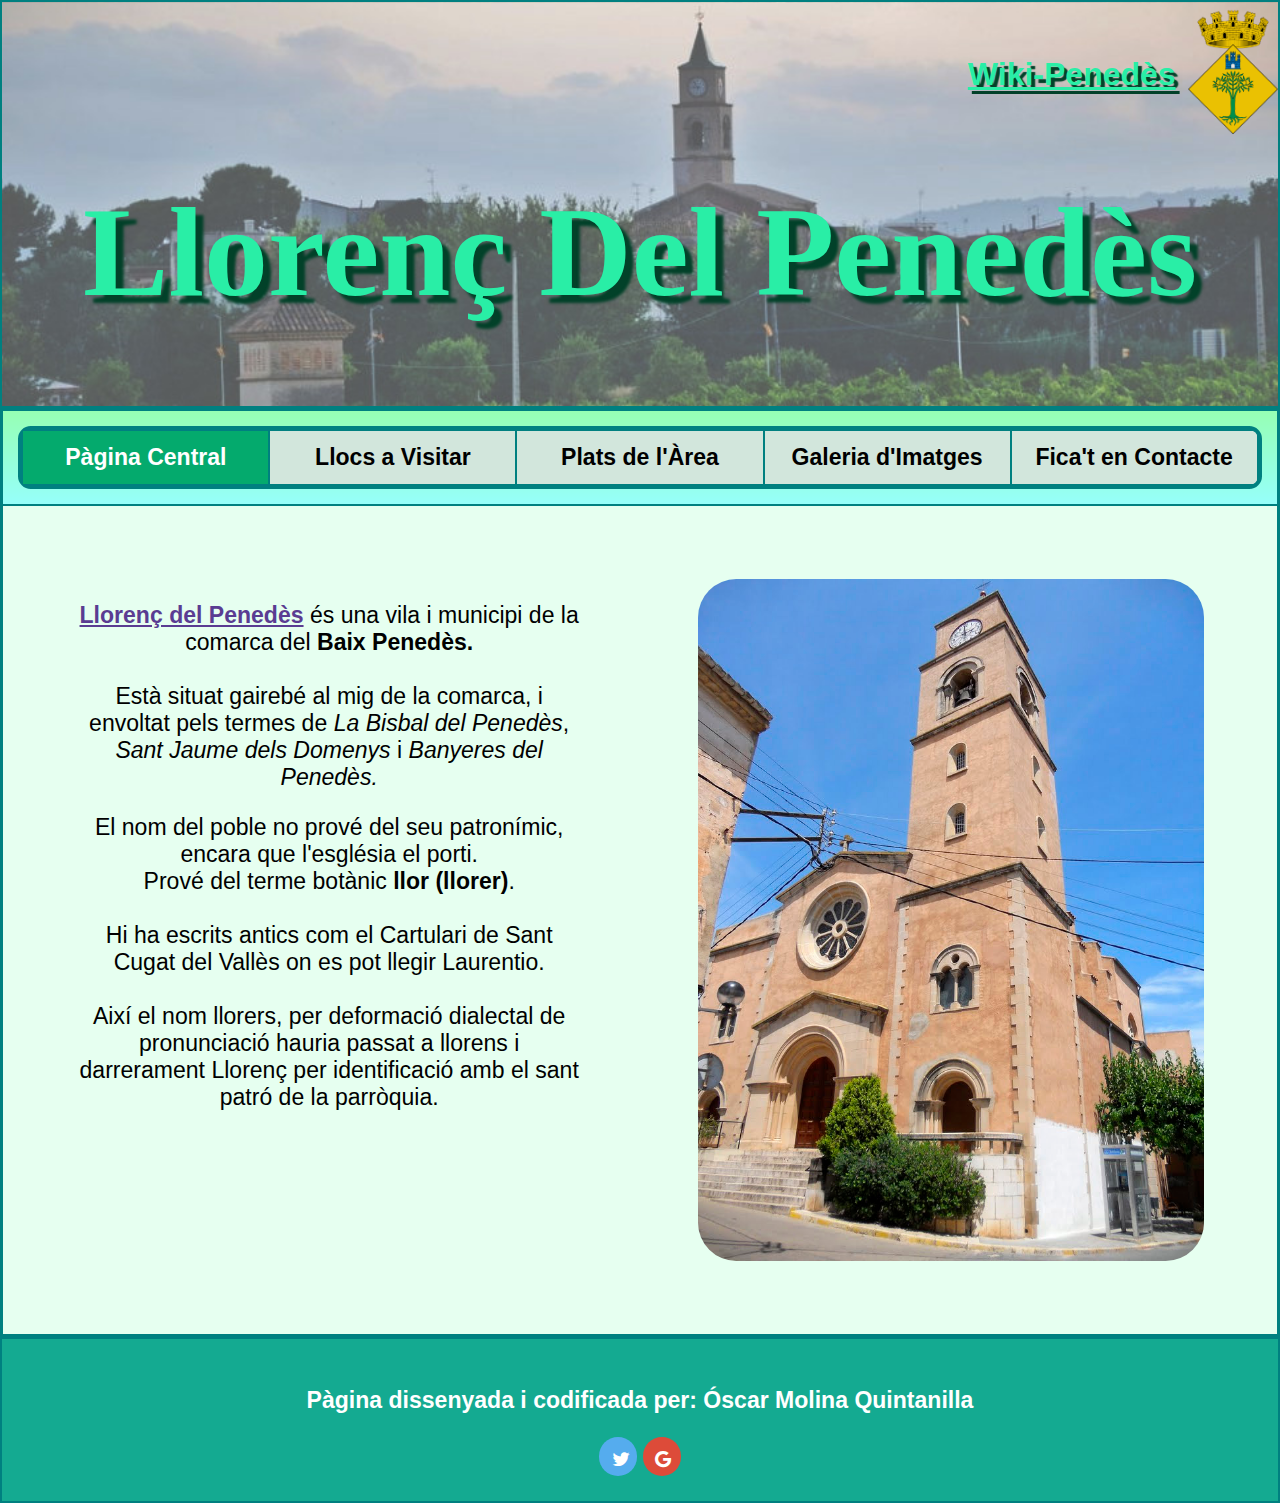
<file: index.html>
<!DOCTYPE html>
<html lang="ca">

<head>
    <meta charset="UTF-8">
    <meta name="viewport" content="width=device-width, initial-scale=1.0">
    <link rel="stylesheet" href="css/styles.css">
    <link rel="stylesheet" href="https://cdnjs.cloudflare.com/ajax/libs/font-awesome/4.7.0/css/font-awesome.min.css">
    <title>Benvolgut a Llorenç!</title>
</head>

<body>
    <header>
        <img id="escuticon" src="imatges/EscutPenedès.png" alt="Escut de Llorenç del Penedès">
        <h3><u>Wiki-Penedès</u></h3>
        <h1>Llorenç Del Penedès</h1>
    </header>
    <section>
        <nav>
            <ul>
                <li><a class="active" href="index.html">Pàgina Central</a></li>
                <li><a href="llocs.html">Llocs a Visitar</a></li>
                <li><a href="plats.html">Plats de l'Àrea</a></li>
                <li><a href="galeria.html">Galeria d'Imatges</a></li>
                <li><a href="form.html">Fica't en Contacte</a></li>
            </ul>
        </nav>
        <article>
            <div class="flex-container fade">
                <div class="articlesplit splitindex fadefromleft">
                    <p><a href="https://ca.wikipedia.org/wiki/Lloren%C3%A7_del_Pened%C3%A8s"><strong>Llorenç del
                                Penedès</strong></a> és una vila i municipi de la comarca del <strong>Baix
                            Penedès.</strong>
                        <br><br> Està situat gairebé al mig de la comarca, i envoltat pels termes de <em>La Bisbal del
                            Penedès</em>, <em>Sant Jaume dels Domenys</em> i <em>Banyeres del Penedès.</em>
                    </p>
                    <p>El nom del poble no prové del seu patronímic, encara que l'església el porti.<br> Prové del terme
                        botànic <strong>llor (llorer)</strong>. <br><br>Hi ha escrits antics com el Cartulari de Sant
                        Cugat
                        del
                        Vallès on es pot llegir Laurentio. <br><br>Així el nom llorers, per deformació dialectal de
                        pronunciació
                        hauria passat a llorens i darrerament Llorenç per identificació amb el sant patró de la
                        parròquia.
                    </p>
                </div>
                <div class="articlesplit splitindex">
                    <img class="fadefromright" src="imatges/llorenç.jpg"
                        alt="Imatge de l'església parroquial de Llorenç del Penedès">
                </div>
                <!-- <div class="articlesplit">
                    <p>El nom del poble no prové del seu patronímic, encara que l'església el porti.<br> Prové del terme
                        botànic <strong>llor (llorer)</strong>. <br><br>Hi ha escrits antics com el Cartulari de Sant
                        Cugat
                        del
                        Vallès on es pot llegir Laurentio. Així el nom llorers, per deformació dialectal de pronunciació
                        hauria passat a llorens i darrerament Llorenç per identificació amb el sant patró de la
                        parròquia.
                    </p>
                </div> -->
            </div>
        </article>
    </section>
    <footer>
        <p>Pàgina dissenyada i codificada per: Óscar Molina Quintanilla</p>
        <a href="https://twitter.com/AjLlorenc" class="fa fa-twitter">&nbsp;</a>
        <a href="https://docs.google.com/document/d/1YqgTriatnsr0ngJTPFR2jQ3R68VyfBjuWBWmAootc14/edit?usp=sharing"
            class="fa fa-google">&nbsp;</a>
    </footer>
</body>

</html>
</file>
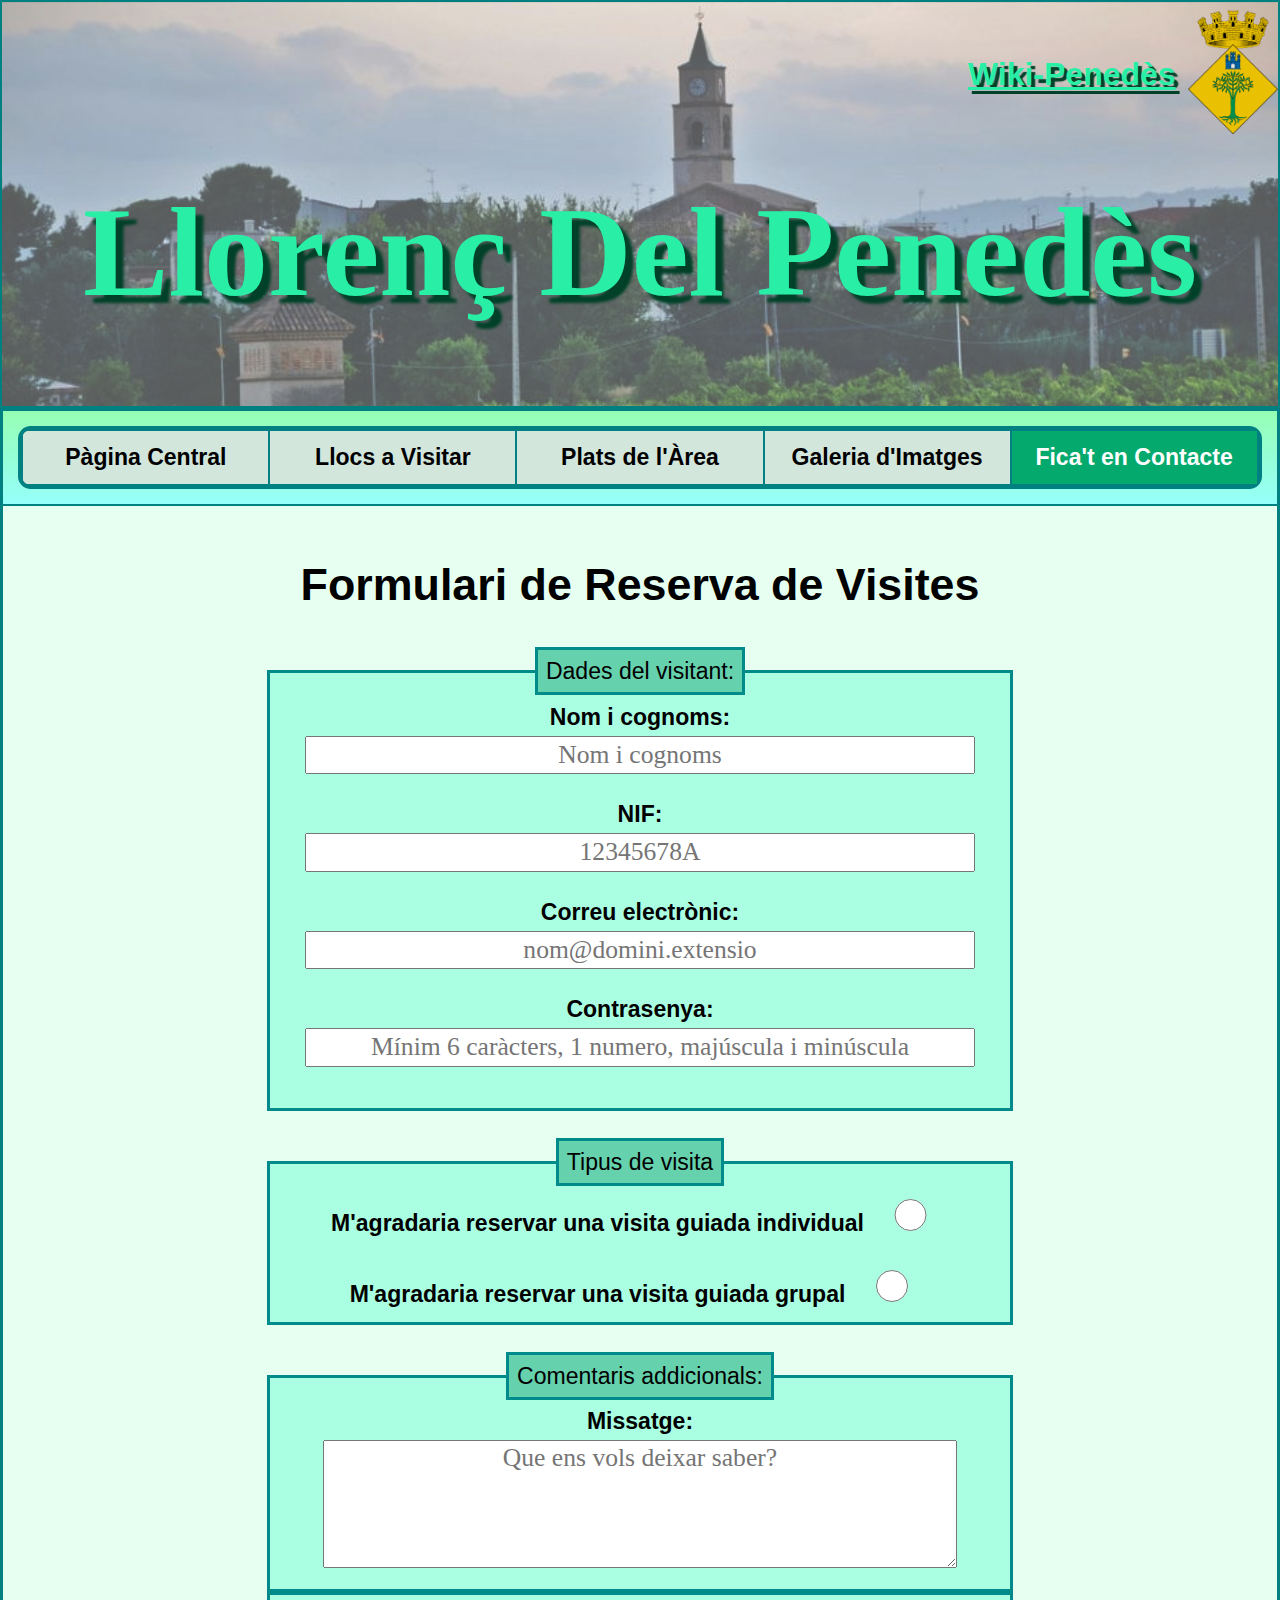
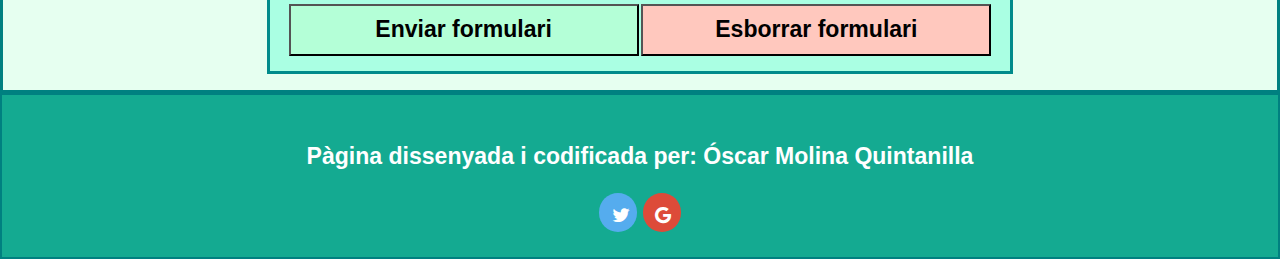
<file: form.html>
<!DOCTYPE html>
<html lang="ca">

<head>
    <meta charset="UTF-8">
    <meta name="viewport" content="width=device-width, initial-scale=1.0">
    <link rel="stylesheet" href="css/formstyles.css">
    <link rel="stylesheet" href="css/styles.css">
    <link rel="stylesheet" href="https://cdnjs.cloudflare.com/ajax/libs/font-awesome/4.7.0/css/font-awesome.min.css">
    <script src="js/formscript.js"></script>
    <title>Formulari Óscar M.Q.</title>
</head>

<body>
    <header>
        <img id="escuticon" src="imatges/EscutPenedès.png" alt="Escut de Llorenç del Penedès">
        <h3><u>Wiki-Penedès</u></h3>
        <h1>Llorenç Del Penedès</h1>
    </header>
    <section>
        <nav>
            <ul>
                <li><a href="index.html">Pàgina Central</a></li>
                <li><a href="llocs.html">Llocs a Visitar</a></li>
                <li><a href="plats.html">Plats de l'Àrea</a></li>
                <li><a href="galeria.html">Galeria d'Imatges</a></li>
                <li><a class="active" href="form.html">Fica't en Contacte</a></li>
            </ul>
        </nav>
        <article>
            <form class="fade" id="formulari" name="formulari" action="gracies.html" onsubmit="return validarForm();"
                method="get">
                <h2>Formulari de Reserva de Visites</h2>
                <fieldset>
                    <legend>Dades del visitant:</legend>
                    <label for="nom">Nom i cognoms:</label><br>
                    <input class="fullwidth" type="text" id="nom" name="nom" placeholder="Nom i cognoms"
                        required><br><br>
                    <label for="doc">NIF:</label><br>
                    <input class="fullwidth" type="text" id="doc" name="doc" placeholder="12345678A" maxlength="9"
                        pattern="[XYZ]?[0-9]{7,8}[A-Z]" required><br><br>
                    <label for="correu">Correu electrònic:</label><br>
                    <input class="fullwidth" type="email" id="correu" name="correu" placeholder="nom@domini.extensio"
                        pattern="[a-z0-9._%+\-]+@[a-z0-9.\-]+\.[a-z]{2,}$" required><br><br>
                    <label for="pass">Contrasenya:</label><br>
                    <input class="fullwidth" type="password" id="pass" name="pass"
                        placeholder="Mínim 6 caràcters, 1 numero, majúscula i minúscula"
                        pattern="(?=.*\d)(?=.*[a-z])(?=.*[A-Z]).{6,}" required><br><br>
                </fieldset>
                <br>
                <fieldset>
                    <legend>Tipus de visita</legend>
                    <label for="individual">M'agradaria reservar una visita guiada individual</label>
                    <input type="radio" id="individual" name="radiotour" value="individual"> <br><br>
                    <label for="grupal">M'agradaria reservar una visita guiada grupal</label>
                    <input type="radio" id="grupal" name="radiotour" value="grupal">

                </fieldset>
                <br>
                <fieldset>
                    <legend>Comentaris addicionals:</legend>
                    <label for="missatge">Missatge:</label><br>
                    <textarea id="missatge" name="missatge" placeholder="Que ens vols deixar saber?"></textarea>
                </fieldset>
                <fieldset class="flex-container">
                    <legend id="hiddenlegend"><span></span></legend>
                    <button type="submit" id="submit">Enviar formulari</button>
                    <button type="reset" id="reset">Esborrar formulari</button>
                </fieldset>
            </form>
        </article>
    </section>
    <footer>
        <p>Pàgina dissenyada i codificada per: Óscar Molina Quintanilla</p>
        <a href="https://twitter.com/AjLlorenc" class="fa fa-twitter">&nbsp;</a>
        <a href="https://docs.google.com/document/d/1YqgTriatnsr0ngJTPFR2jQ3R68VyfBjuWBWmAootc14/edit?usp=sharing"
            class="fa fa-google">&nbsp;</a>
    </footer>
</body>

</html>
</file>
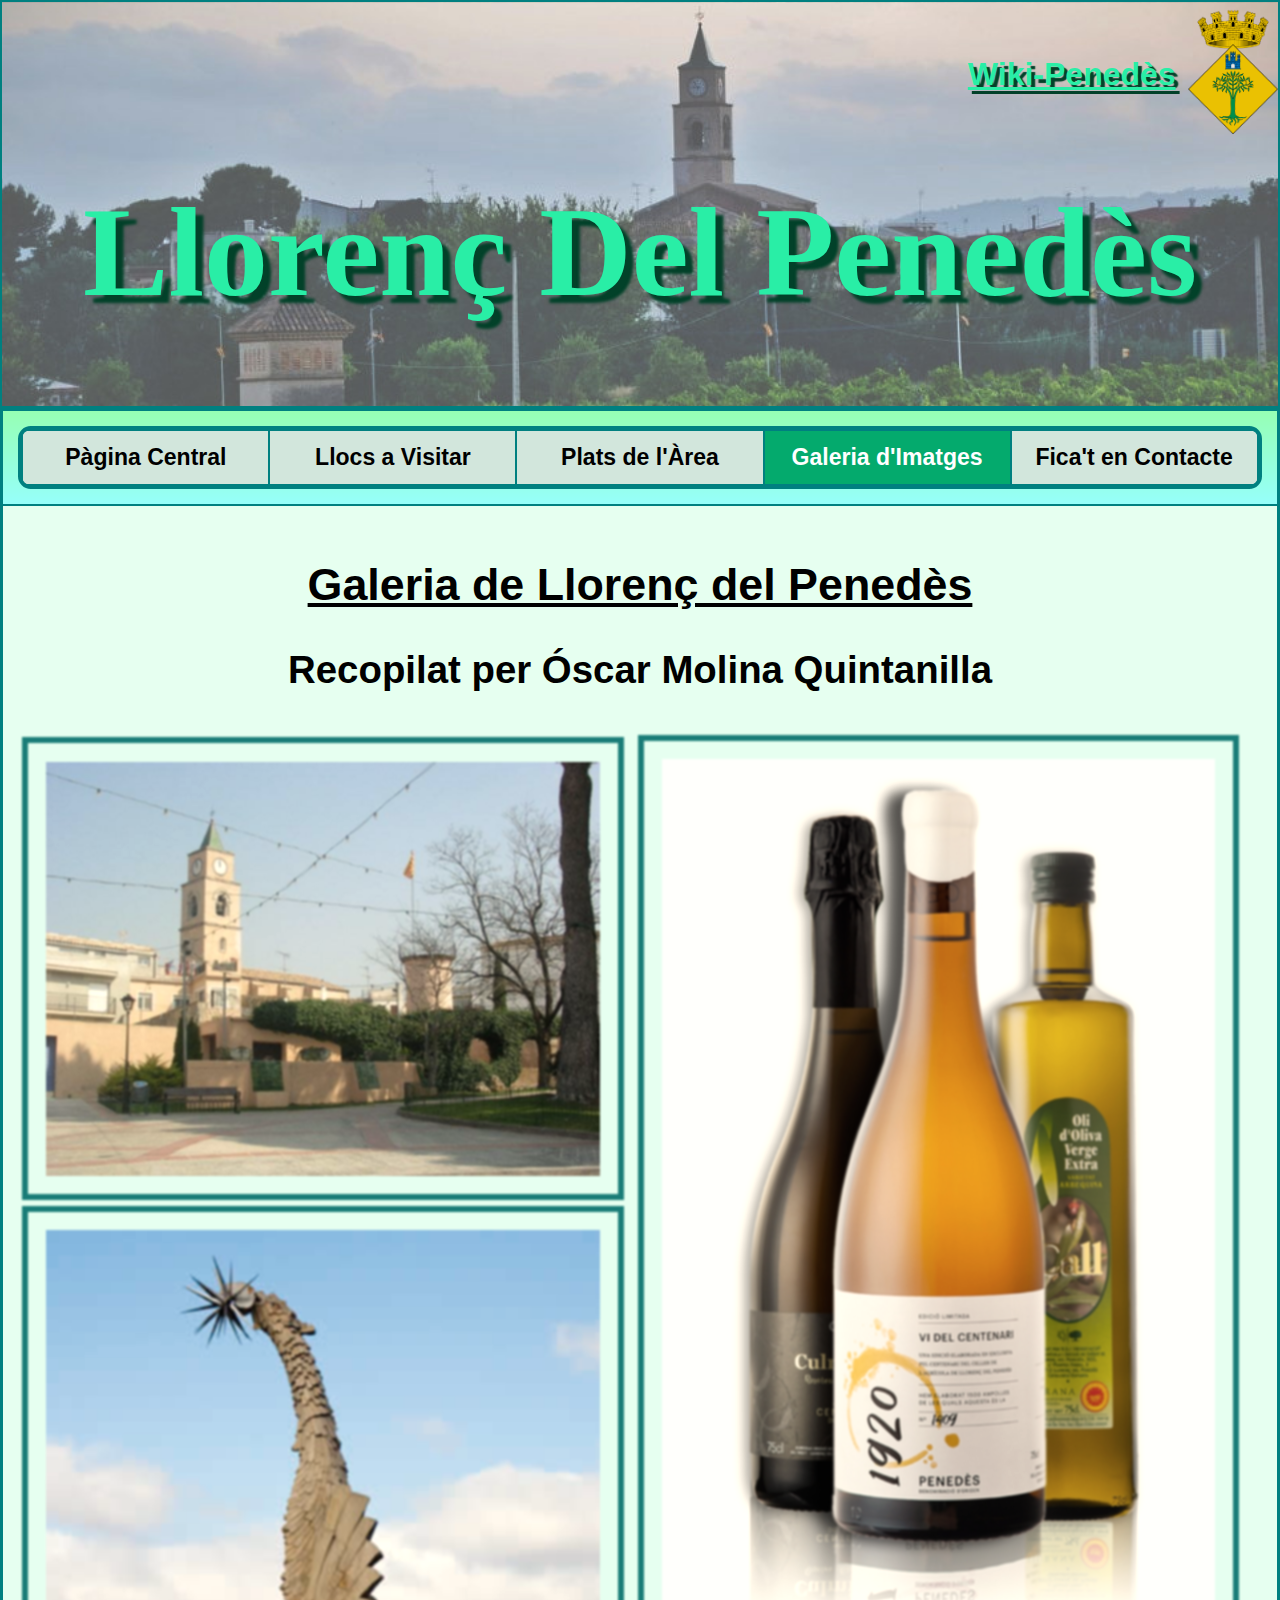
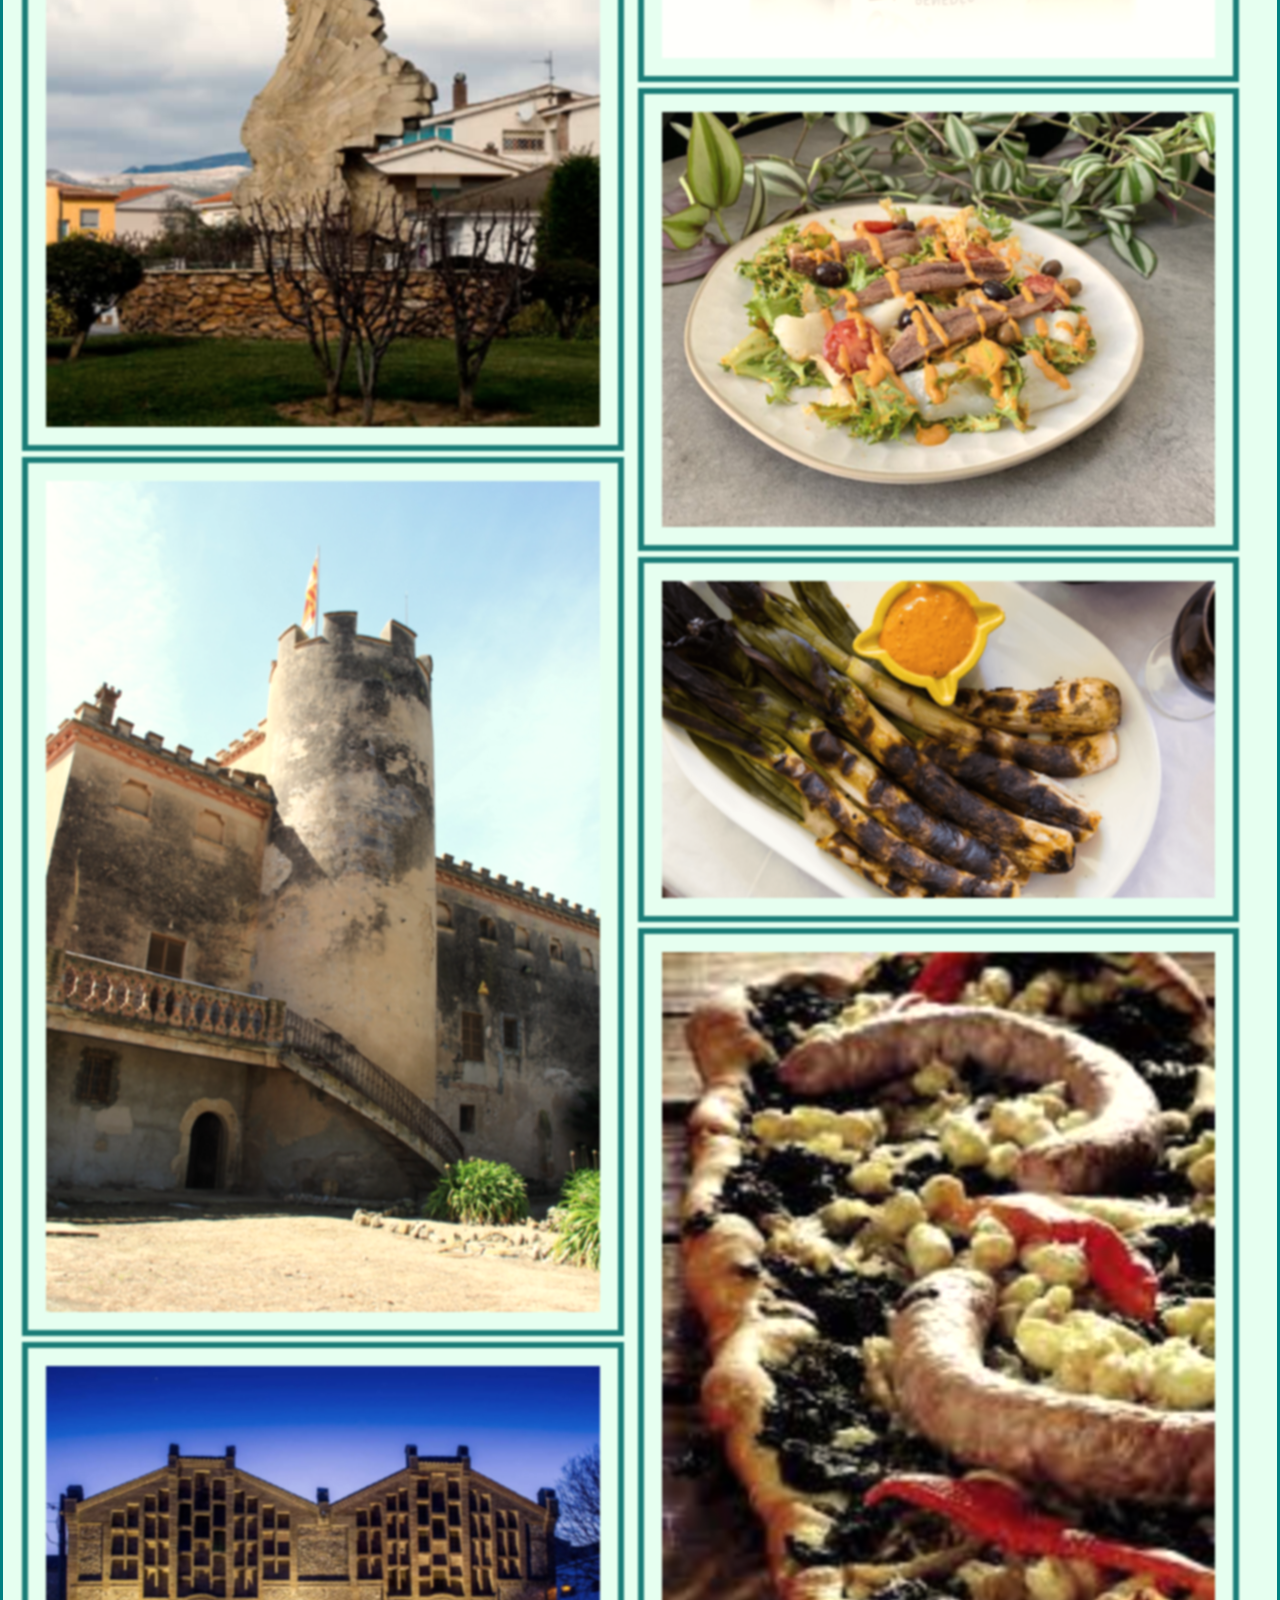
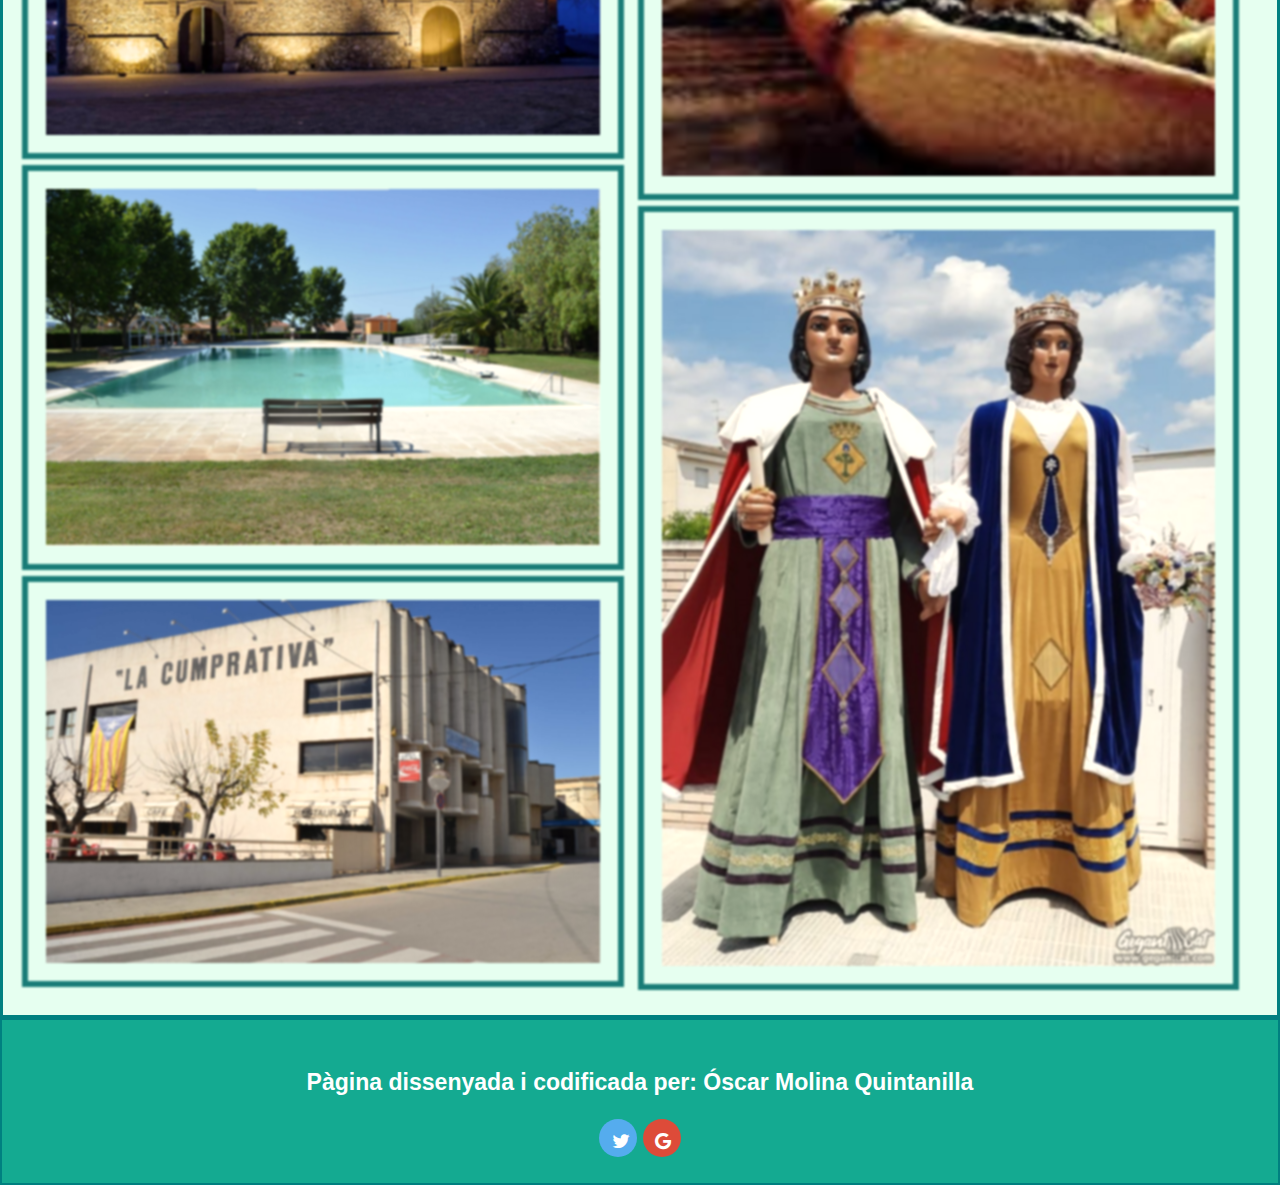
<file: galeria.html>
<!DOCTYPE html>
<html lang="ca">

<head>
    <meta charset="UTF-8">
    <meta name="viewport" content="width=device-width, initial-scale=1.0">
    <link rel="stylesheet" href="css/styles.css">
    <link rel="stylesheet" href="css/galeria.css">
    <link rel="stylesheet" href="https://cdnjs.cloudflare.com/ajax/libs/font-awesome/4.7.0/css/font-awesome.min.css">
    <title>Benvolgut a Llorenç!</title>
</head>

<body>
    <header>
        <img id="escuticon" src="imatges/EscutPenedès.png" alt="Escut de Llorenç del Penedès">
        <h3><u>Wiki-Penedès</u></h3>
        <h1>Llorenç Del Penedès</h1>
    </header>
    <section>
        <nav>
            <ul>
                <li><a href="index.html">Pàgina Central</a></li>
                <li><a href="llocs.html">Llocs a Visitar</a></li>
                <li><a href="plats.html">Plats de l'Àrea</a></li>
                <li><a class="active" href="galeria.html">Galeria d'Imatges</a></li>
                <li><a href="form.html">Fica't en Contacte</a></li>
            </ul>
        </nav>
        <article>
            <div>
                <h2><u>Galeria de Llorenç del Penedès</u></h2>
                <h3>Recopilat per Óscar Molina Quintanilla</h3>
                <div class="imagesplit">
                    <img src="imatges/llistallor1.jpg"
                        alt="Imatge d'un parc amb el castell i l'esglesia parroquial de Llorenç del Penedès al fons">
                    <img src="imatges/llistallor2.jpg" alt="Imatge de l'estatua `L'aliga de l'estrella`">
                    <img src="imatges/llistallor3.jpg" alt="Imatge del castell de Llorenç">
                    <img src="imatges/llistallor4b.jpg" alt="Imatge de la Cooperativa agrícola de Llorenç del Penedès">
                    <img src="imatges/llistallor5.jpg" alt="Imatge de la piscina municipal de Llorenç del Penedès">
                    <img src="imatges/llistallor6.jpg" alt="Imatge del bar/restaurant `La Cumprativa`">
                </div>
                <div class="imagesplit">
                    <img src="imatges/gastro1.jpg" alt="Imatge d'ampolles de vi, cava i oli de Llorenç del Penedès">
                    <img src="imatges/gastro2.jpg" alt="Imatge d'una xatonada (amb xató)">
                    <img src="imatges/gastro3.png" alt="Imatge d'uns calçots">
                    <img src="imatges/gastro4.jpeg" alt="Imatge d'una coca enramada">
                    <img src="imatges/gegants.jpg" alt="Imatge dels gegants de Llorenç del Penedès: Bernat i Beatriu">
                </div>
            </div>
        </article>
    </section>
    <footer>
        <p>Pàgina dissenyada i codificada per: Óscar Molina Quintanilla</p>
        <a href="https://twitter.com/AjLlorenc" class="fa fa-twitter">&nbsp;</a>
        <a href="https://docs.google.com/document/d/1YqgTriatnsr0ngJTPFR2jQ3R68VyfBjuWBWmAootc14/edit?usp=sharing"
            class="fa fa-google">&nbsp;</a>
    </footer>
</body>

</html>
</file>
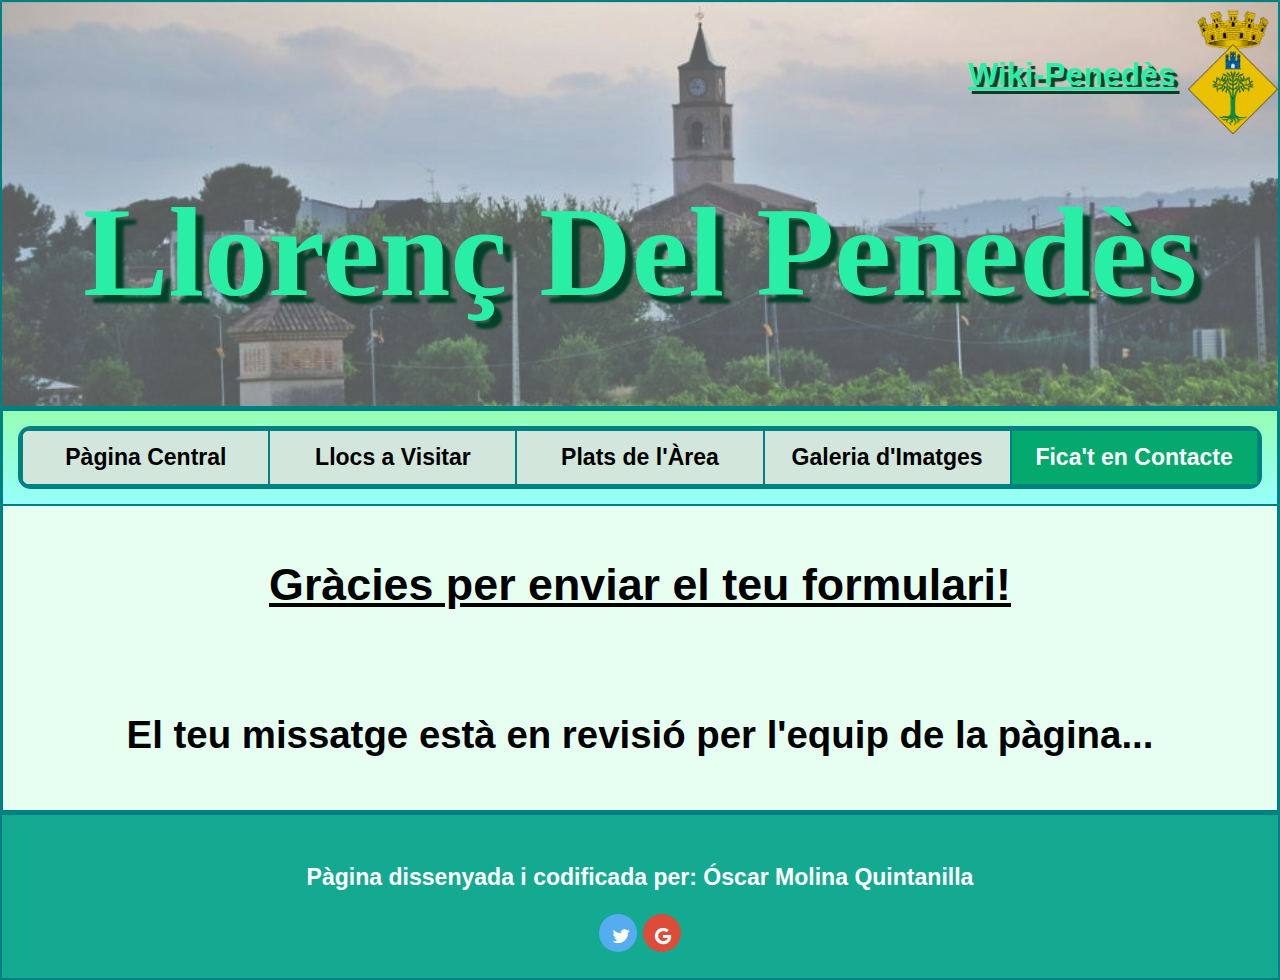
<file: gracies.html>
<!DOCTYPE html>
<html lang="ca">

<head>
    <meta charset="UTF-8">
    <meta name="viewport" content="width=device-width, initial-scale=1.0">
    <link rel="stylesheet" href="css/styles.css">
    <link rel="stylesheet" href="https://cdnjs.cloudflare.com/ajax/libs/font-awesome/4.7.0/css/font-awesome.min.css">
    <title>Benvolgut a Llorenç!</title>
</head>

<body>
    <header>
        <img id="escuticon" src="imatges/EscutPenedès.png" alt="Escut de Llorenç del Penedès">
        <h3><u>Wiki-Penedès</u></h3>
        <h1>Llorenç Del Penedès</h1>
    </header>
    <section>
        <nav>
            <ul>
                <li><a href="index.html">Pàgina Central</a></li>
                <li><a href="llocs.html">Llocs a Visitar</a></li>
                <li><a href="plats.html">Plats de l'Àrea</a></li>
                <li><a href="galeria.html">Galeria d'Imatges</a></li>
                <li><a class="active" href="form.html">Fica't en Contacte</a></li>
            </ul>
        </nav>
        <article>
            <h2><u>Gràcies per enviar el teu formulari!</u></h2>
            <br>
            <h3>El teu missatge està en revisió per l'equip de la pàgina...</h3>
        </article>
    </section>
    <footer>
        <p>Pàgina dissenyada i codificada per: Óscar Molina Quintanilla</p>
        <a href="https://twitter.com/AjLlorenc" class="fa fa-twitter">&nbsp;</a>
        <a href="https://docs.google.com/document/d/1YqgTriatnsr0ngJTPFR2jQ3R68VyfBjuWBWmAootc14/edit?usp=sharing"
            class="fa fa-google">&nbsp;</a>
    </footer>
</body>

</html>
</file>
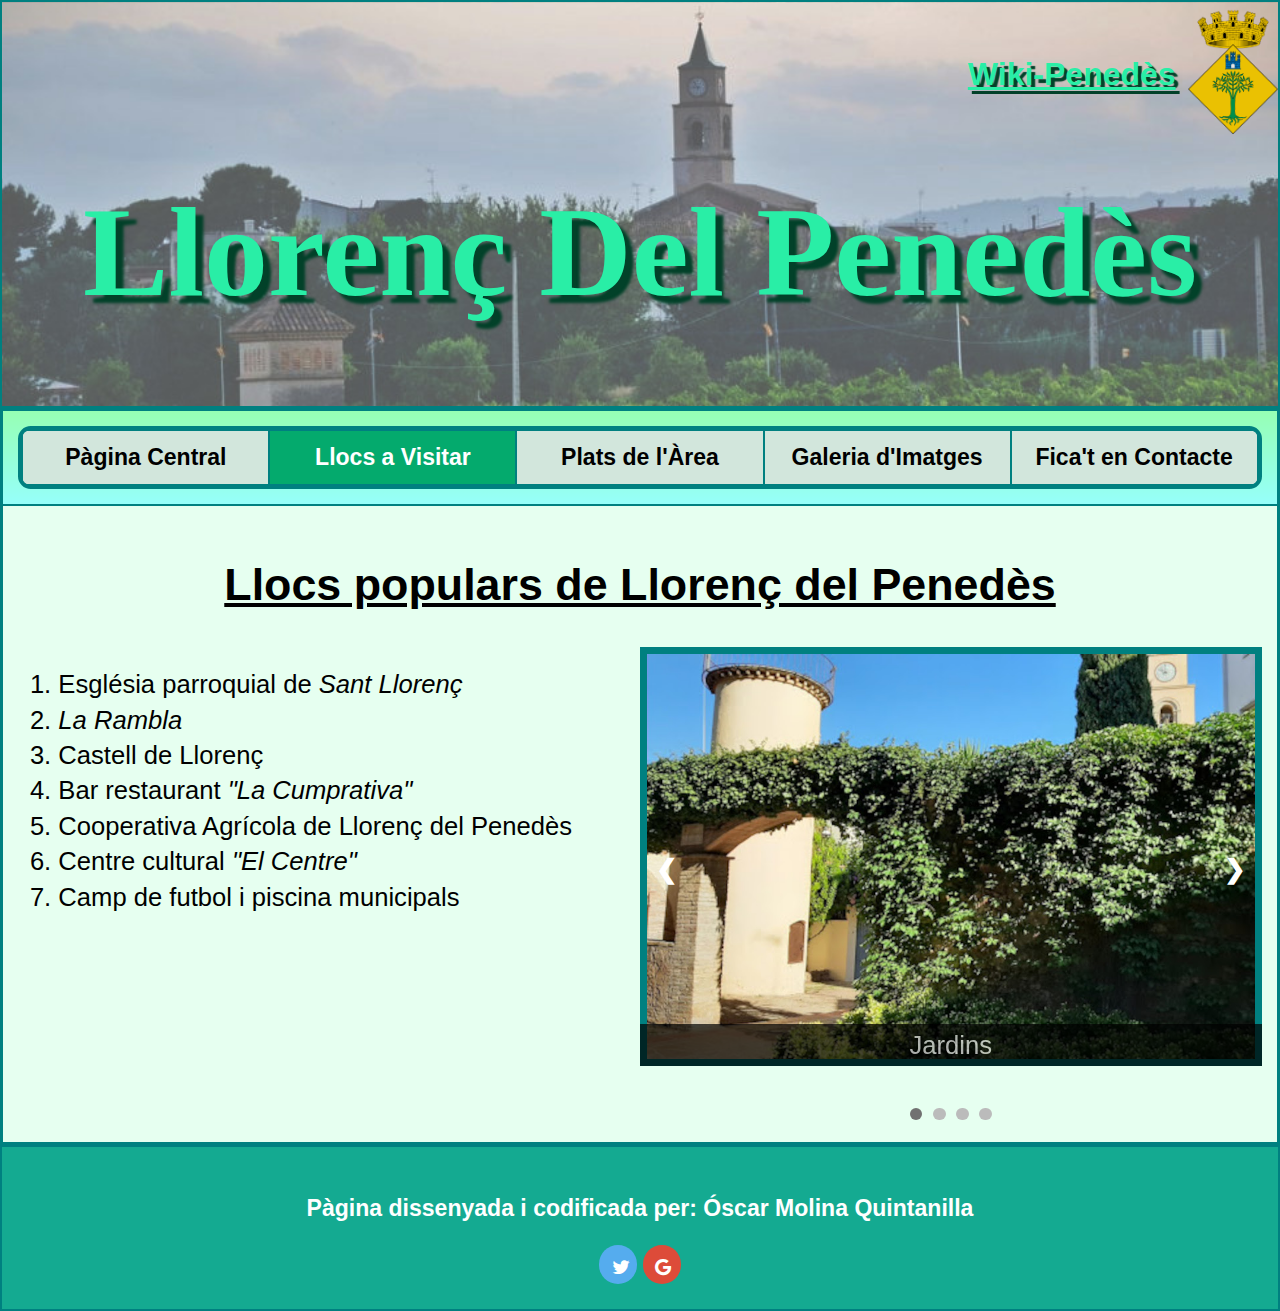
<file: llocs.html>
<!DOCTYPE html>
<html lang="ca">

<head>
    <meta charset="UTF-8">
    <meta name="viewport" content="width=device-width, initial-scale=1.0">
    <link rel="stylesheet" href="css/styles.css">
    <link rel="stylesheet" href="css/galeria.css">
    <link rel="stylesheet" href="https://cdnjs.cloudflare.com/ajax/libs/font-awesome/4.7.0/css/font-awesome.min.css">
    <title>Benvolgut a Llorenç!</title>
</head>

<body>
    <header>
        <img id="escuticon" src="imatges/EscutPenedès.png" alt="Escut de Llorenç del Penedès">
        <h3><u>Wiki-Penedès</u></h3>
        <h1>Llorenç Del Penedès</h1>
    </header>
    <section>
        <nav>
            <ul>
                <li><a href="index.html">Pàgina Central</a></li>
                <li><a class="active" href="llocs.html">Llocs a Visitar</a></li>
                <li><a href="plats.html">Plats de l'Àrea</a></li>
                <li><a href="galeria.html">Galeria d'Imatges</a></li>
                <li><a href="form.html">Fica't en Contacte</a></li>
            </ul>
        </nav>
        <article>
            <h2><u>Llocs populars de Llorenç del Penedès</u></h2>
            <div class="flex-container">
                <div class="articlesplit">
                    <ol>
                        <li>Església parroquial de <em>Sant Llorenç</em></li>
                        <li><em>La Rambla</em></li>
                        <li>Castell de Llorenç</li>
                        <li>Bar restaurant <em>"La Cumprativa"</em></li>
                        <li>Cooperativa Agrícola de Llorenç del Penedès</li>
                        <li>Centre cultural <em>"El Centre"</em></li>
                        <li>Camp de futbol i piscina municipals</li>
                    </ol>
                </div>
                <div class="articlesplit">

                    <div class="slideshow-container fadefromright">

                        <div class="mySlides fade">
                            <img src="imatges/llocs1.jpg" alt="Imatge dels jardins de llorenç a prop de l'església">
                            <div class="text">Jardins</div>
                        </div>
                        <div class="mySlides fade">
                            <img src="imatges/llocs2.jpg" alt="Imatge de la rambla de llorenç">
                            <div class="text">Rambla</div>
                        </div>
                        <div class="mySlides fade">
                            <img src="imatges/llocs3.png" alt="Imatge del camp de futbol municipal de llorenç">
                            <div class="text">Camp de Futbol</div>
                        </div>
                        <div class="mySlides fade">
                            <img src="imatges/llocs4.png" alt="Imatge de la vegetació a les afores de llorenç">
                            <div class="text">Afores de Llorenç</div>
                        </div>
                        <a class="prev" onclick="plusSlides(-1)">❮</a>
                        <a class="next" onclick="plusSlides(1)">❯</a>
                    </div>
                    <br>
                    <div class="dotsdiv">
                        <span class="dot" onclick="currentSlide(1)"></span>
                        <span class="dot" onclick="currentSlide(2)"></span>
                        <span class="dot" onclick="currentSlide(3)"></span>
                        <span class="dot" onclick="currentSlide(4)"></span>
                    </div>
                </div>
            </div>
        </article>
    </section>
    <footer>
        <p>Pàgina dissenyada i codificada per: Óscar Molina Quintanilla</p>
        <a href="https://twitter.com/AjLlorenc" class="fa fa-twitter">&nbsp;</a>
        <a href="https://docs.google.com/document/d/1YqgTriatnsr0ngJTPFR2jQ3R68VyfBjuWBWmAootc14/edit?usp=sharing"
            class="fa fa-google">&nbsp;</a>
    </footer>
    <!-- SCRIPT PER ELS SLIDESHOWS -->
    <script>
        let slideIndex = 1;
        showSlides(slideIndex);

        function plusSlides(n) {
            showSlides(slideIndex += n);
        }

        function currentSlide(n) {
            showSlides(slideIndex = n);
        }

        function showSlides(n) {
            let i;
            let slides = document.getElementsByClassName("mySlides");
            let dots = document.getElementsByClassName("dot");
            if (n > slides.length) { slideIndex = 1 }
            if (n < 1) { slideIndex = slides.length }
            for (i = 0; i < slides.length; i++) {
                slides[i].style.display = "none";
            }
            for (i = 0; i < dots.length; i++) {
                dots[i].className = dots[i].className.replace(" active", "");
            }
            slides[slideIndex - 1].style.display = "block";
            dots[slideIndex - 1].className += " active";
        }
    </script>
</body>

</html>
</file>
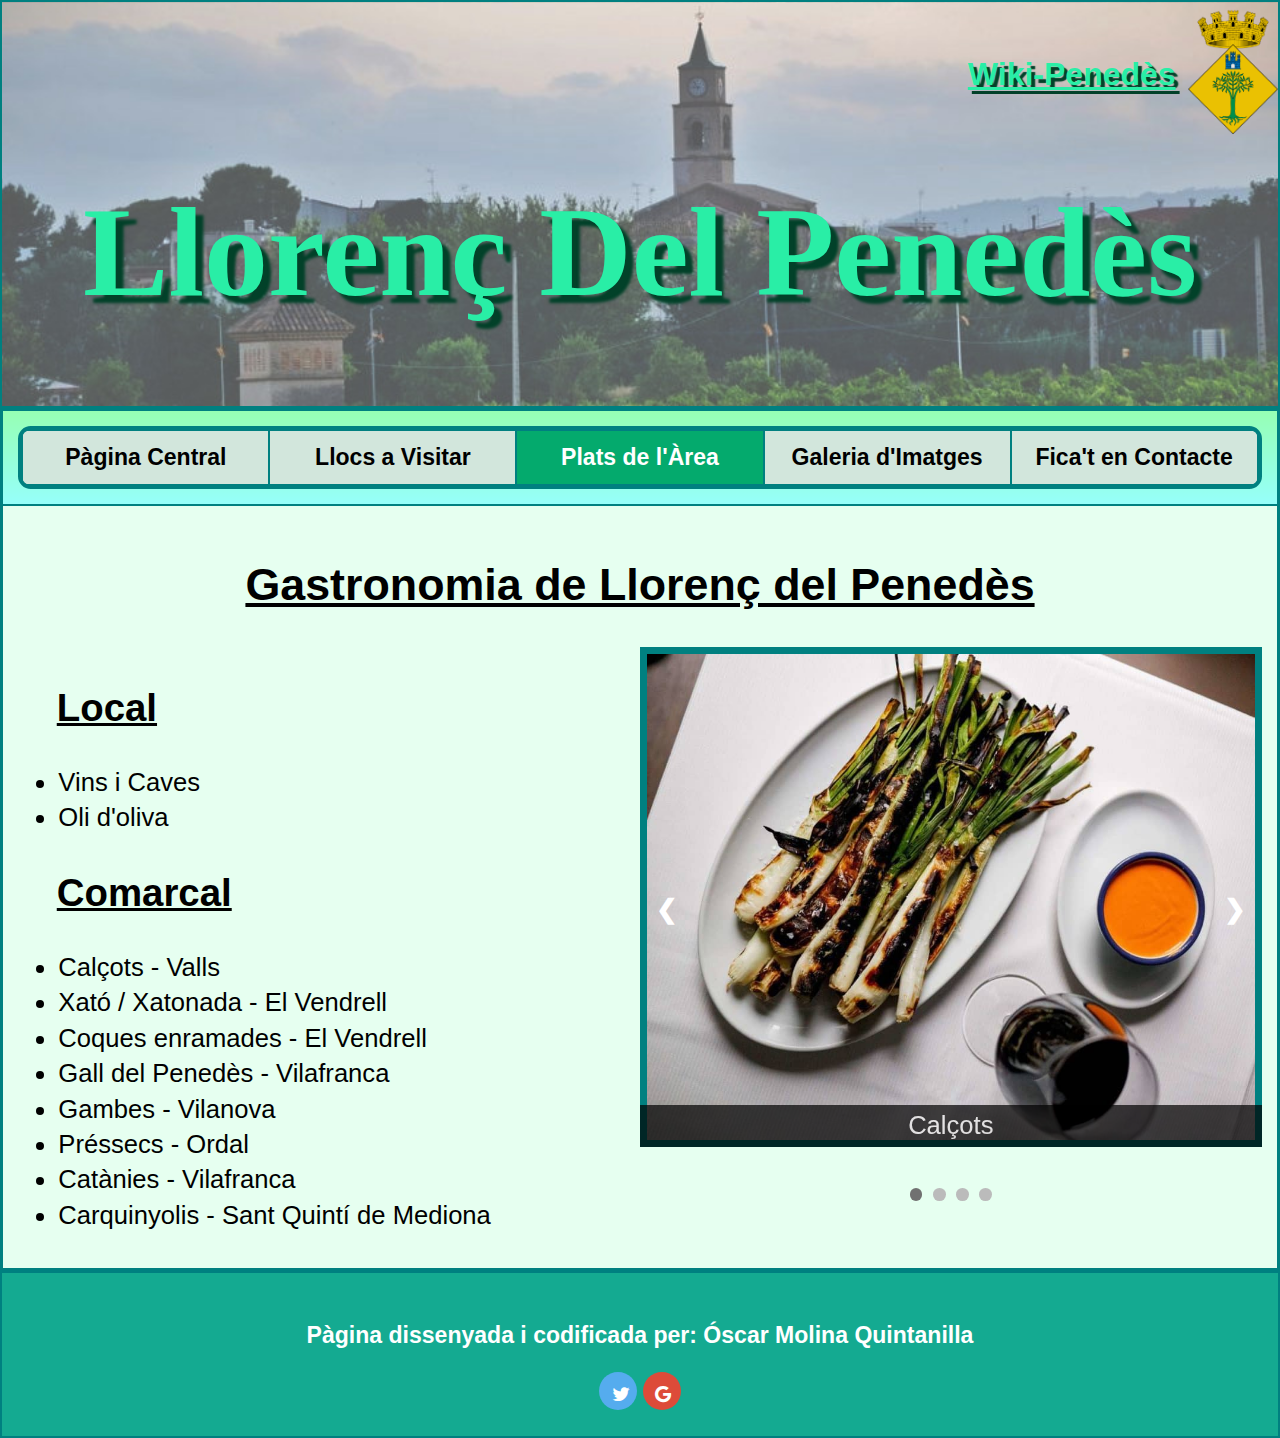
<file: plats.html>
<!DOCTYPE html>
<html lang="ca">

<head>
    <meta charset="UTF-8">
    <meta name="viewport" content="width=device-width, initial-scale=1.0">
    <link rel="stylesheet" href="css/styles.css">
    <link rel="stylesheet" href="css/galeria.css">
    <link rel="stylesheet" href="https://cdnjs.cloudflare.com/ajax/libs/font-awesome/4.7.0/css/font-awesome.min.css">
    <title>Benvolgut a Llorenç!</title>
</head>

<body>
    <header>
        <img id="escuticon" src="imatges/EscutPenedès.png" alt="Escut de Llorenç del Penedès">
        <h3><u>Wiki-Penedès</u></h3>
        <h1>Llorenç Del Penedès</h1>
    </header>
    <section>
        <nav>
            <ul>
                <li><a href="index.html">Pàgina Central</a></li>
                <li><a href="llocs.html">Llocs a Visitar</a></li>
                <li><a class="active" href="plats.html">Plats de l'Àrea</a></li>
                <li><a href="galeria.html">Galeria d'Imatges</a></li>
                <li><a href="form.html">Fica't en Contacte</a></li>
            </ul>
        </nav>
        <article>
            <h2><u>Gastronomia de Llorenç del Penedès</u></h2>
            <div class="flex-container">
                <div class="articlesplit">
                    <h3 class="gastrotitles"><u>Local</u></h3>
                    <ul>
                        <li>Vins i Caves</li>
                        <li>Oli d'oliva</li>
                    </ul>
                    <h3 class="gastrotitles"><u>Comarcal</u></h3>
                    <ul>
                        <li>Calçots - Valls</li>
                        <li>Xató / Xatonada - El Vendrell</li>
                        <li>Coques enramades - El Vendrell</li>
                        <li>Gall del Penedès - Vilafranca</li>
                        <li>Gambes - Vilanova</li>
                        <li>Préssecs - Ordal</li>
                        <li>Catànies - Vilafranca</li>
                        <li>Carquinyolis - Sant Quintí de Mediona</li>
                    </ul>
                </div>
                <div class="articlesplit">
                    <div class="slideshow-container fadefromright">

                        <div class="mySlides fade">
                            <img src="imatges/plats1.jpg" alt="Imatge d'uns calçots">
                            <div class="text">Calçots</div>
                        </div>
                        <div class="mySlides fade">
                            <img src="imatges/plats2.png" alt="Imatge d'uns préssecs d'ordal">
                            <div class="text">Préssecs d'Ordal</div>
                        </div>
                        <div class="mySlides fade">
                            <img src="imatges/plats3.jpg" alt="Imatge d'unes catànies">
                            <div class="text">Catànies</div>
                        </div>
                        <div class="mySlides fade">
                            <img src="imatges/plats4.png" alt="Imatge d'unes gambes de vilanova">
                            <div class="text">Gambes de Vilanova</div>
                        </div>
                        <a class="prev" onclick="plusSlides(-1)">❮</a>
                        <a class="next" onclick="plusSlides(1)">❯</a>
                    </div>
                    <br>
                    <div class="dotsdiv">
                        <span class="dot" onclick="currentSlide(1)"></span>
                        <span class="dot" onclick="currentSlide(2)"></span>
                        <span class="dot" onclick="currentSlide(3)"></span>
                        <span class="dot" onclick="currentSlide(4)"></span>
                    </div>
                </div>
            </div>
        </article>
    </section>
    <footer>
        <p>Pàgina dissenyada i codificada per: Óscar Molina Quintanilla</p>
        <a href="https://twitter.com/AjLlorenc" class="fa fa-twitter">&nbsp;</a>
        <a href="https://docs.google.com/document/d/1YqgTriatnsr0ngJTPFR2jQ3R68VyfBjuWBWmAootc14/edit?usp=sharing"
            class="fa fa-google">&nbsp;</a>
    </footer>
    <!-- SCRIPT PER ELS SLIDESHOWS -->
    <script>
        let slideIndex = 1;
        showSlides(slideIndex);

        function plusSlides(n) {
            showSlides(slideIndex += n);
        }

        function currentSlide(n) {
            showSlides(slideIndex = n);
        }

        function showSlides(n) {
            let i;
            let slides = document.getElementsByClassName("mySlides");
            let dots = document.getElementsByClassName("dot");
            if (n > slides.length) { slideIndex = 1 }
            if (n < 1) { slideIndex = slides.length }
            for (i = 0; i < slides.length; i++) {
                slides[i].style.display = "none";
            }
            for (i = 0; i < dots.length; i++) {
                dots[i].className = dots[i].className.replace(" active", "");
            }
            slides[slideIndex - 1].style.display = "block";
            dots[slideIndex - 1].className += " active";
        }
    </script>
</body>

</html>
</file>
<file: css/styles.css>
/* Limitar contingut a les capses/voreres */
* {
  box-sizing: border-box;
  border-collapse: collapse;
}

/* Imatge de fons al cos */
body {
  margin: 0;
  background-image: url("../imatges/BodyBG.png");
  background-color: #ceffc8;
  background-size: 100%;
  background-repeat: repeat;
}

/* Estil per defecte de header, footer i section */
header,
footer,
section {
  width: 100%;
  background-color: rgb(20, 170, 145);
  border: 0.2vw solid teal;
}

/* Imatge de fons per header */
header {
  background-image: url("../imatges/indexheaderbg.jpg");
  background-size: 100%;
}

/* Estils del diferents texts capçalera */
header h1 {
  text-align: center;
  font-size: 10vw;
  padding-bottom: 6vw;
  font-family: 'Monotype corsiva', 'Lucida Grande';
  margin-bottom: 0.3vw;
  color: #29eea6;
  text-shadow: 8px 8px 3px #024129;
}

header h3 {
  text-align: right;
  font-size: 2.5vw;
  padding-top: 1.7vw;
  font-family: 'Lucida Grande', 'Lucida Sans Unicode', Geneva, Verdana, sans-serif;
  color: #29eea6;
  text-shadow: 4px 4px 1px #024129;
}

h2 {
  font-size: 3.5vw;
  text-align: center;
}

h3 {
  font-size: 3vw;
  text-align: center;
}

/* Nav i Article un al costat a l'altre (i estils) */
section {
  display: flex;
  flex-wrap: wrap;
}

article {
  flex: 100%;
  background-color: rgb(230, 255, 240);
  border: 0.1vw solid teal;
  padding: 1.2vw;
  font-size: 1.8vw;
  font-family: 'Segoe UI', Tahoma, Geneva, Verdana, sans-serif;
  overflow: hidden;
}

article li {
  font-size: 2vw;
  margin-bottom: 0.5vw;
  text-align: left;
}

nav {
  flex: 100%;
  display: flex;
  background-image: linear-gradient(to bottom, rgb(150, 255, 180), rgb(150, 255, 250));
  text-align: center;
  border: 0.1vw solid teal;
}

/* Establir mides per defecte d'imatges */
img {
  width: 100%;
  height: 100%;
}

/* FOOTER */
/* Estils */
footer {
  text-align: center;
  color: white;
  padding: 2vw;
  font-size: 1.5vw;
  font-family: 'Trebuchet MS', 'Lucida Sans Unicode', 'Lucida Grande', 'Lucida Sans', Arial, sans-serif;
  font-weight: bold;
}

/* Canviar sols la mida del TEXT del footer, no dels botons */
footer p {
  font-size: 1.8vw;
}

/* Text amb enllaç canvia de color */
article a {
  color: rgb(90, 60, 146);
}

a:hover {
  background-color: rgb(90, 60, 146);
  color: whitesmoke;
}

/* FI FOOTER */

/* Dividir l'article de index.html en 2 parts iguals */
.articlesplit {
  flex: 1;
}

.splitindex {
  text-align: center;
  padding: 4.5vw;
}

.splitindex img {
  border-radius: 3vw;
}

/* Titols del article de plats.html */
.gastrotitles {
  text-align: left;
  padding-left: 3vw;
}

/* Definir elements pare amb flex per quan necessitem dividir espai (Nav i Article) */
.flex-container {
  display: flex;
  flex-wrap: wrap;
}

/* Icone de l'escut de Llorenç al header */
#escuticon {
  float: right;
  margin-top: -1vw;
  margin-left: 1vw;
  opacity: 1;
  width: 7vw;
  
}

/* Llista de navegacio horizontal */
nav ul {
  display: flex;
  list-style-type: none;
  margin: 1.2vw;
  padding: 0;
  width: 100%;
  background-color: rgb(210, 230, 220);
  font-family: 'Trebuchet MS', 'Gill Sans', sans-serif;
  font-size: 1.8vw;
  font-weight: bold;
  border: 0.35vw solid teal;
  border-radius: 1vw;
}

nav li {
  flex: 20%;
}

nav li a {
  width: 100%;
  display: inline-block;
  border: 0.15vw solid teal;
  color: #000;
  padding: 1vw 1.6vw;
  text-decoration: none;
}

nav li a.active {
  background-color: #04AA6D;
  color: white;
  animation: pulse 2s forwards ease-out infinite running;
}


nav li a:hover:not(.active) {
  background-color: #314941;
  color: white;
}


/* PÀGINA RESPONSIVA */
@media only screen and (max-width: 600px) {
  /* Llista de navegacio vertical */
  nav {
    padding-left: 10%;
    padding-right: 10%;
  }

  nav ul {
    display: inline-block;
    width: 100%;
    align-items: center;
    font-size: 2.5vw;
  }

  nav li a {
    display: block;
  }

  /* Els blocs dividits per la meitat ara van apilats un sobre l'altre */
  .flex-container {
    display: inline-block;
  }

  .articlesplit {
    width: 100%;
  }
}

/* BOTONS XARXES SOCIALS FOOTER */
.fa {
  height: 3vw;
  width: 3vw;
  vertical-align: center;
  text-align: center;
  text-decoration: none;
  border-radius: 50%;
  padding: 1vw;
  font-size: 10vw;
}

.fa:hover {
  opacity: 0.7;
}

.fa-twitter {
  background: #55ACEE;
  color: white;
  font-size: 0vw;
}

.fa-google {
  background: #dd4b39;
  color: white;
}

/* FI BOTONS FOOTER */

/* ANIMACIONS */
/* Invisible a esvaint-se */
.fade {
  animation-name: fade;
  animation-duration: 1.5s;
}

@keyframes fade {
  from {
    opacity: .4
  }

  to {
    opacity: 1
  }
}

/* Esvaint-se i arrivant del costat esquerre */
.fadefromleft {
  animation: arriveLeft 1.5s ease-in-out forwards;
  position: relative;
  overflow: hidden;
}

@keyframes arriveLeft {
  from {
    opacity: 0;
    left: -100vw;
    overflow: hidden;
  }

  to {
    opacity: 1;
    left: 0;
  }
}

/* Esvaint-se i arrivant del costat dret */
.fadefromright {
  animation: arriveRight 1.5s ease-in-out forwards;
  position: relative;
  overflow: hidden;

}

@keyframes arriveRight {
  from {
    opacity: 0;
    right: -100vw;
    overflow: hidden;
  }

  to {
    opacity: 1;
    right: 0;

  }
}

/* FI ANIMACIONS */
</file>
<file: css/formstyles.css>
/* Canvis visuals generals (Centrar text i mida de lletra)*/
form {
  text-align: center;
  font-size: 1.8vw;
}

/* Canvis especifics visuals de cada element (Marges, padding, mesures...)*/
label {
  padding-bottom: 1vw;
  font-family: 'Segoe UI', Tahoma, Geneva, Verdana, sans-serif;
  font-weight: bold;
}

fieldset {
  margin-left: 20%;
  margin-right: 20%;
  border: 0.3vw solid darkcyan;
  background-color: rgb(170, 255, 227);
}

input[type="radio"] {
  width: 10%;
  height: 2.5vw;
  text-align: right;
}

input,
textarea {
  font-family: Georgia, 'Times New Roman', Times, serif;
  height: 3vw;
  width: 95%;
  font-size: 2vw;
  text-align: center;
  margin-top: 0.4vw;
}

legend {
  padding: 0.6vw;
  border: 0.3vw solid darkcyan;
  background-color: rgb(101, 209, 173);
}

#missatge {
  width: 90%;
  height: 10vw;
  resize: vertical;
}

/* Decorar els botons (Padding, colors i hover) */
button {
  flex: 1;
  margin: 0.1vw;
  padding: 0.8vw;
  font-size: 1.8vw;
  font-weight: bold;
  font-family: 'Franklin Gothic Medium', 'Arial Narrow', Arial, sans-serif
}

button[type="submit"] {
  background-color: rgb(180, 255, 215);
}

button[type="submit"]:hover {
  background-color: rgb(45, 255, 140);
}

button[type="reset"] {
  background-color: rgb(255, 200, 190);
}

button[type="reset"]:hover {
  background-color: rgb(255, 90, 105);
}

/* Per amagar la llegenda del Fieldset amb els botons */
#hiddenlegend {
  position: absolute;
  overflow: hidden;
  clip: rect(0 0 0 0);
  clip-path: inset(50%);
  width: 1px;
  height: 1px;
  white-space: nowrap;
}
</file>
<file: css/galeria.css>
/* Columnes duals d'imatges amb efectes (Hover)*/
.imagesplit {
  width: 49%;
  display: inline-block;
  padding-left: 5vw;
  vertical-align: middle;
  padding: 0.3vw;
}

/* Imatges borroses per defecte */
.imagesplit img {
  width: 100%;
  filter: blur(1px) sepia(20%);
  transition-duration: 1.5s;
  padding: 3%;
  border: 0.5vw solid teal;
}

/* Imatges clares al seleccionar-les */
.imagesplit img:hover {
  filter: blur(0px) sepia(0%);
  transition-duration: 0.3s;
  padding: 0%;
}

/* SLIDESHOWS (Galeries amb fletxes)*/
.mySlides {
  display: none
}

.mySlides img {
  border: 0.6vw solid teal;
}

.slideshow-container {
  max-width: 100%;
  width: 100%;
  position: relative;
  margin: auto;
}

/* Fletxes Slideshows */
.prev,
.next {
  cursor: pointer;
  position: absolute;
  top: 50%;
  width: auto;
  padding: 16px;
  margin-top: -22px;
  color: white;
  font-weight: bold;
  font-size: 2vw;
  transition: 0.6s ease;
  border-radius: 0 0.1vw 0.1vw 0;
  user-select: none;
}

.next {
  right: 0;
  border-radius: 0.1vw 0 0 0.1vw;
}

.prev:hover,
.next:hover {
  background-color: rgba(0, 0, 0, 0.8);
}

/* Text alternatiu Slideshows */
.text {
  color: #f2f2f2;
  background-color: black;
  opacity: 0.7;
  font-size: 2vw;
  font-family: 'Segoe UI', Tahoma, Geneva, Verdana, sans-serif;
  padding: 0.5vw;
  position: absolute;
  bottom: 0.5vw;
  width: 100%;
  text-align: center;
}

/* Llista del punts Slideshows */
.dot {
  cursor: pointer;
  height: 1vw;
  width: 1vw;
  margin: 0 2px;
  background-color: #bbb;
  border-radius: 50%;
  display: inline-block;
  transition: background-color 0.6s ease;
}

.active,
.dot:hover {
  background-color: #717171;
}

.dotsdiv {
  text-align: center;
}
</file>
